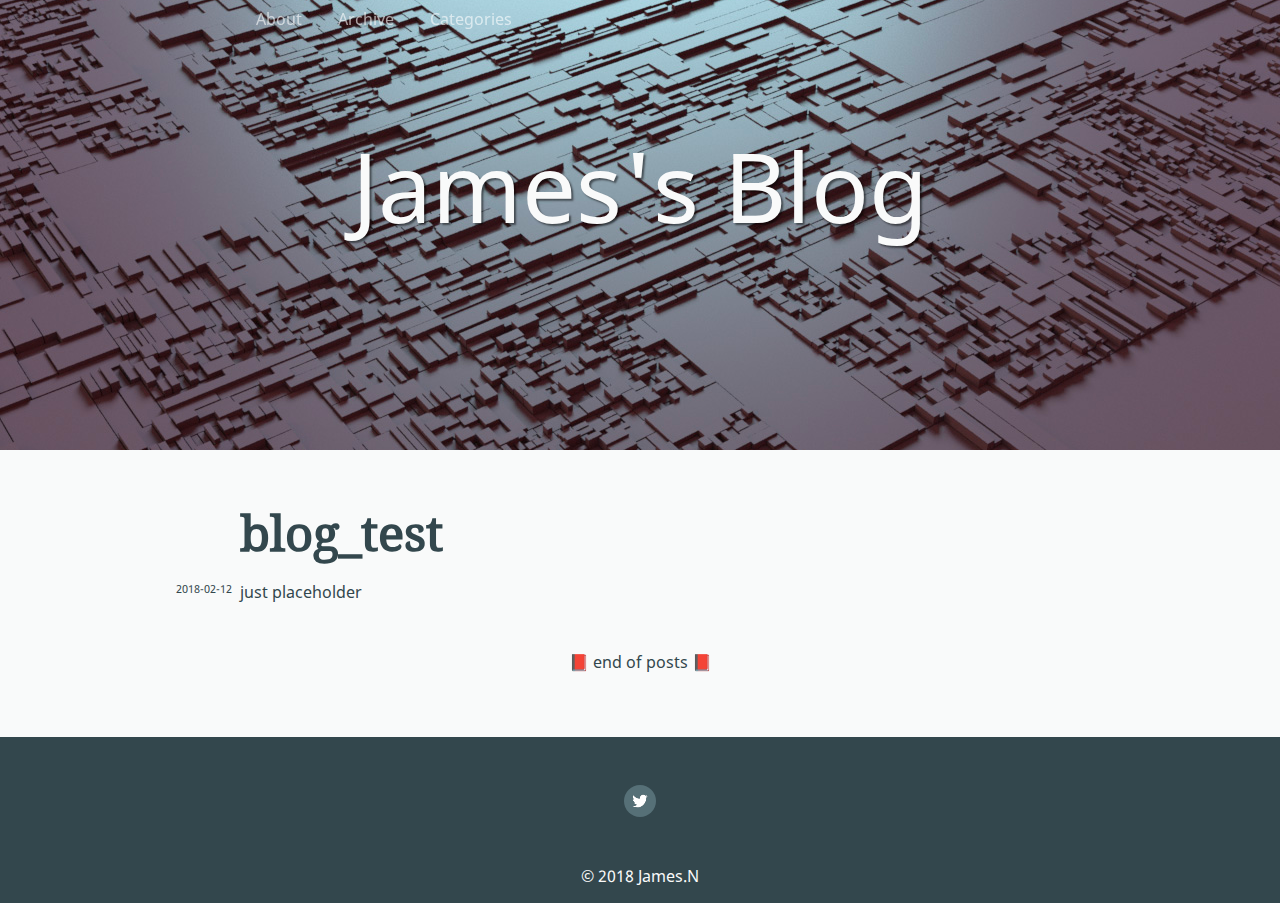
<file: index.html>
<!DOCTYPE html>
<html>

<head>
	<meta charset="utf-8">
	<meta name="viewport" content="width=device-width, initial-scale=1, maximum-scale=1">
	<meta name="theme-color" content="#33474d">
	<title>James&#39;s Blog</title>
	<link rel="stylesheet" href="/css/style.css" />
	
      <link rel="alternate" href="/atom.xml" title="James&#39;s Blog" type="application/atom+xml">
    
</head>

<body>

	<header class="header">
		<nav class="header__nav">
			
				<a href="/about" class="header__link">About</a>
			
				<a href="/archives" class="header__link">Archive</a>
			
				<a href="/categories" class="header__link">Categories</a>
			
		</nav>
		<h1 class="header__title"><a href="/">James&#39;s Blog</a></h1>
		<h2 class="header__subtitle"></h2>
	</header>

	<main>
		



	<article>
	
		<h1><a href="/2018/02/12/blog-test/">blog_test</a></h1>
	
	<div class="article__infos">
		<span class="article__date">2018-02-12</span><br />
		
		
	</div>

	

	
		<p>just placeholder</p>

	

	

</article>






	<span class="different-posts">📕 end of posts 📕</span>


	</main>

	<footer class="footer">
	<div class="footer-content">
		
	      <div class="footer__element web-links">
    <a href="https://twitter.com/JamesN1993" target="_blank" class="sqs-svg-icon--wrapper twitter" id="yui_3_17_2_1_1518432440679_954">
        <div>
            <svg class="sqs-svg-icon--social" viewBox="0 0 64 64">
            <use class="sqs-use--icon" xmlns:xlink="http://www.w3.org/1999/xlink" xlink:href="#twitter-icon">
                <svg id="twitter-icon" viewBox="0 0 64 64" width="100%" height="100%"><path d="M48,22.1c-1.2,0.5-2.4,0.9-3.8,1c1.4-0.8,2.4-2.1,2.9-3.6c-1.3,0.8-2.7,1.3-4.2,1.6 C41.7,19.8,40,19,38.2,19c-3.6,0-6.6,2.9-6.6,6.6c0,0.5,0.1,1,0.2,1.5c-5.5-0.3-10.3-2.9-13.5-6.9c-0.6,1-0.9,2.1-0.9,3.3 c0,2.3,1.2,4.3,2.9,5.5c-1.1,0-2.1-0.3-3-0.8c0,0,0,0.1,0,0.1c0,3.2,2.3,5.8,5.3,6.4c-0.6,0.1-1.1,0.2-1.7,0.2c-0.4,0-0.8,0-1.2-0.1 c0.8,2.6,3.3,4.5,6.1,4.6c-2.2,1.8-5.1,2.8-8.2,2.8c-0.5,0-1.1,0-1.6-0.1c2.9,1.9,6.4,2.9,10.1,2.9c12.1,0,18.7-10,18.7-18.7 c0-0.3,0-0.6,0-0.8C46,24.5,47.1,23.4,48,22.1z"></path></svg>
            </use>
            <use class="sqs-use--mask" xmlns:xlink="http://www.w3.org/1999/xlink" xlink:href="#twitter-mask">
                <svg id="twitter-mask" viewBox="0 0 64 64" width="100%" height="100%"><path d="M0,0v64h64V0H0z M44.7,25.5c0,0.3,0,0.6,0,0.8C44.7,35,38.1,45,26.1,45c-3.7,0-7.2-1.1-10.1-2.9 c0.5,0.1,1,0.1,1.6,0.1c3.1,0,5.9-1,8.2-2.8c-2.9-0.1-5.3-2-6.1-4.6c0.4,0.1,0.8,0.1,1.2,0.1c0.6,0,1.2-0.1,1.7-0.2 c-3-0.6-5.3-3.3-5.3-6.4c0,0,0-0.1,0-0.1c0.9,0.5,1.9,0.8,3,0.8c-1.8-1.2-2.9-3.2-2.9-5.5c0-1.2,0.3-2.3,0.9-3.3 c3.2,4,8.1,6.6,13.5,6.9c-0.1-0.5-0.2-1-0.2-1.5c0-3.6,2.9-6.6,6.6-6.6c1.9,0,3.6,0.8,4.8,2.1c1.5-0.3,2.9-0.8,4.2-1.6 c-0.5,1.5-1.5,2.8-2.9,3.6c1.3-0.2,2.6-0.5,3.8-1C47.1,23.4,46,24.5,44.7,25.5z"></path></svg>
            </use>
            </svg>
        </div>
    </a>
</div>

	    

		<div class="footer-credit">
			<span>© 2018  James.N</span>
		</div>

	</div>


</footer>



</body>

</html>
</file>
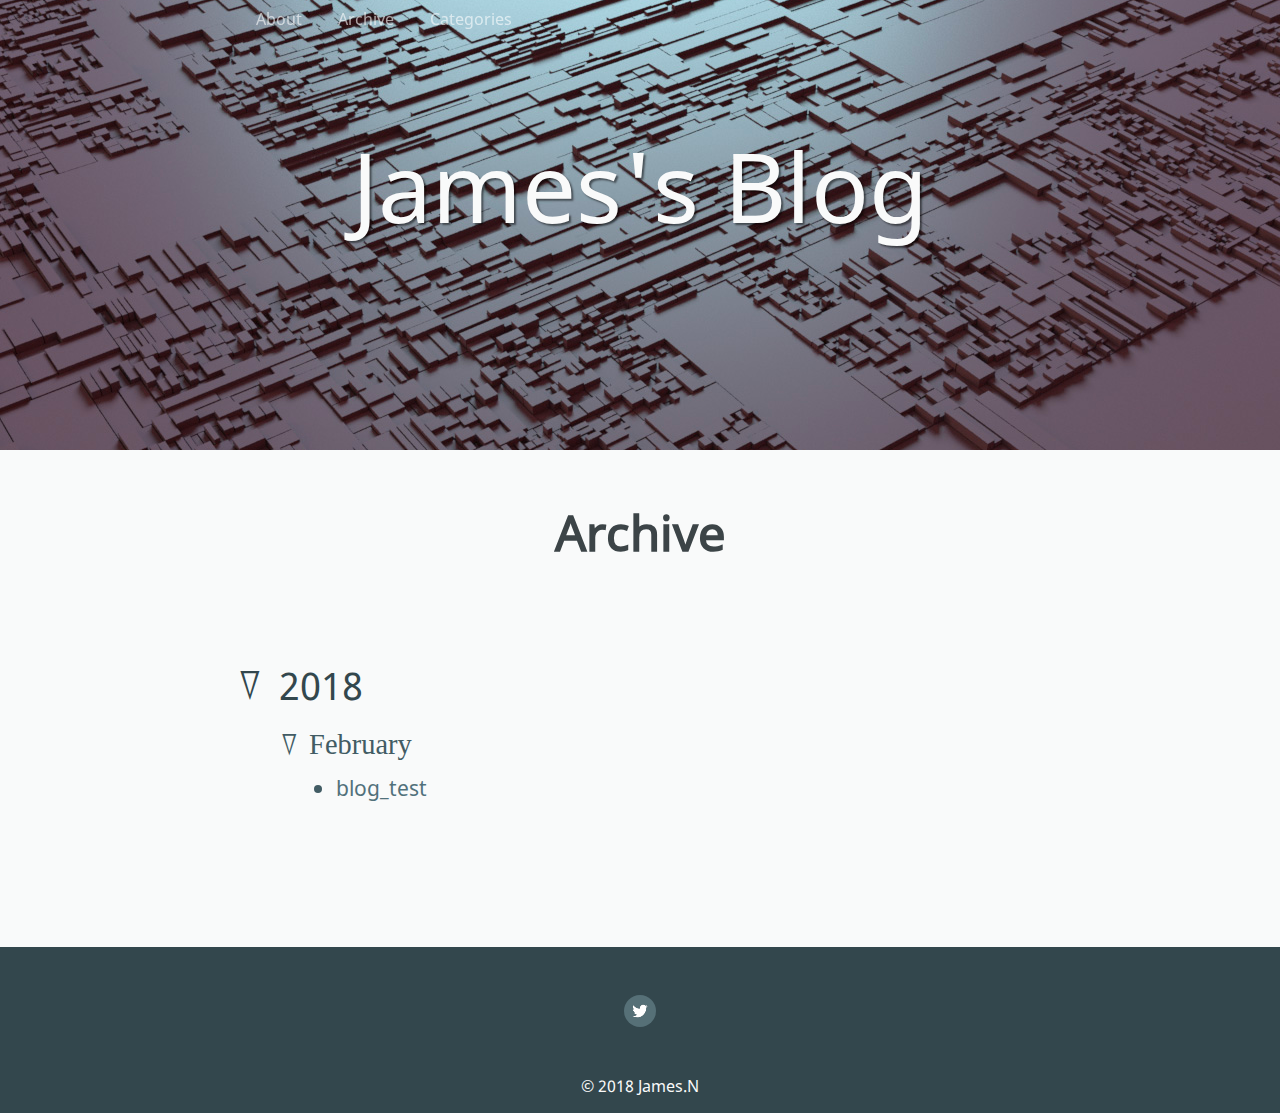
<file: archives/index.html>
<!DOCTYPE html>
<html>

<head>
	<meta charset="utf-8">
	<meta name="viewport" content="width=device-width, initial-scale=1, maximum-scale=1">
	<meta name="theme-color" content="#33474d">
	<title>James&#39;s Blog</title>
	<link rel="stylesheet" href="/css/style.css" />
	
      <link rel="alternate" href="/atom.xml" title="James&#39;s Blog" type="application/atom+xml">
    
</head>

<body>

	<header class="header">
		<nav class="header__nav">
			
				<a href="/about" class="header__link">About</a>
			
				<a href="/archives" class="header__link">Archive</a>
			
				<a href="/categories" class="header__link">Categories</a>
			
		</nav>
		<h1 class="header__title"><a href="/">James&#39;s Blog</a></h1>
		<h2 class="header__subtitle"></h2>
	</header>

	<main>
		<h1>Archive</h1>





<ul class="archive">
	
	
		<li class="archive__year archive__expendable ">
			<span>2018</span>
			<ul>
				
					<li class="archive__month archive__expendable">
						<span>February</span>
						<ul>
							
								<li class="archive__entry"><a href="/2018/02/12/blog-test/">blog_test</a></li>
							
						</ul>
					</li>

				
			</ul>
		</li>
		
	
</ul>

<script>
	const expandables = document.querySelectorAll('.archive__expendable')
	for(let i = 0; i < expandables.length; i++) {
		expandables[i].addEventListener('click', (e) => {
			e.stopPropagation()
			expandables[i].classList.toggle('archive__expendable_collapsed')
		})
	}
</script>

	</main>

	<footer class="footer">
	<div class="footer-content">
		
	      <div class="footer__element web-links">
    <a href="https://twitter.com/JamesN1993" target="_blank" class="sqs-svg-icon--wrapper twitter" id="yui_3_17_2_1_1518432440679_954">
        <div>
            <svg class="sqs-svg-icon--social" viewBox="0 0 64 64">
            <use class="sqs-use--icon" xmlns:xlink="http://www.w3.org/1999/xlink" xlink:href="#twitter-icon">
                <svg id="twitter-icon" viewBox="0 0 64 64" width="100%" height="100%"><path d="M48,22.1c-1.2,0.5-2.4,0.9-3.8,1c1.4-0.8,2.4-2.1,2.9-3.6c-1.3,0.8-2.7,1.3-4.2,1.6 C41.7,19.8,40,19,38.2,19c-3.6,0-6.6,2.9-6.6,6.6c0,0.5,0.1,1,0.2,1.5c-5.5-0.3-10.3-2.9-13.5-6.9c-0.6,1-0.9,2.1-0.9,3.3 c0,2.3,1.2,4.3,2.9,5.5c-1.1,0-2.1-0.3-3-0.8c0,0,0,0.1,0,0.1c0,3.2,2.3,5.8,5.3,6.4c-0.6,0.1-1.1,0.2-1.7,0.2c-0.4,0-0.8,0-1.2-0.1 c0.8,2.6,3.3,4.5,6.1,4.6c-2.2,1.8-5.1,2.8-8.2,2.8c-0.5,0-1.1,0-1.6-0.1c2.9,1.9,6.4,2.9,10.1,2.9c12.1,0,18.7-10,18.7-18.7 c0-0.3,0-0.6,0-0.8C46,24.5,47.1,23.4,48,22.1z"></path></svg>
            </use>
            <use class="sqs-use--mask" xmlns:xlink="http://www.w3.org/1999/xlink" xlink:href="#twitter-mask">
                <svg id="twitter-mask" viewBox="0 0 64 64" width="100%" height="100%"><path d="M0,0v64h64V0H0z M44.7,25.5c0,0.3,0,0.6,0,0.8C44.7,35,38.1,45,26.1,45c-3.7,0-7.2-1.1-10.1-2.9 c0.5,0.1,1,0.1,1.6,0.1c3.1,0,5.9-1,8.2-2.8c-2.9-0.1-5.3-2-6.1-4.6c0.4,0.1,0.8,0.1,1.2,0.1c0.6,0,1.2-0.1,1.7-0.2 c-3-0.6-5.3-3.3-5.3-6.4c0,0,0-0.1,0-0.1c0.9,0.5,1.9,0.8,3,0.8c-1.8-1.2-2.9-3.2-2.9-5.5c0-1.2,0.3-2.3,0.9-3.3 c3.2,4,8.1,6.6,13.5,6.9c-0.1-0.5-0.2-1-0.2-1.5c0-3.6,2.9-6.6,6.6-6.6c1.9,0,3.6,0.8,4.8,2.1c1.5-0.3,2.9-0.8,4.2-1.6 c-0.5,1.5-1.5,2.8-2.9,3.6c1.3-0.2,2.6-0.5,3.8-1C47.1,23.4,46,24.5,44.7,25.5z"></path></svg>
            </use>
            </svg>
        </div>
    </a>
</div>

	    

		<div class="footer-credit">
			<span>© 2018  James.N</span>
		</div>

	</div>


</footer>



</body>

</html>
</file>
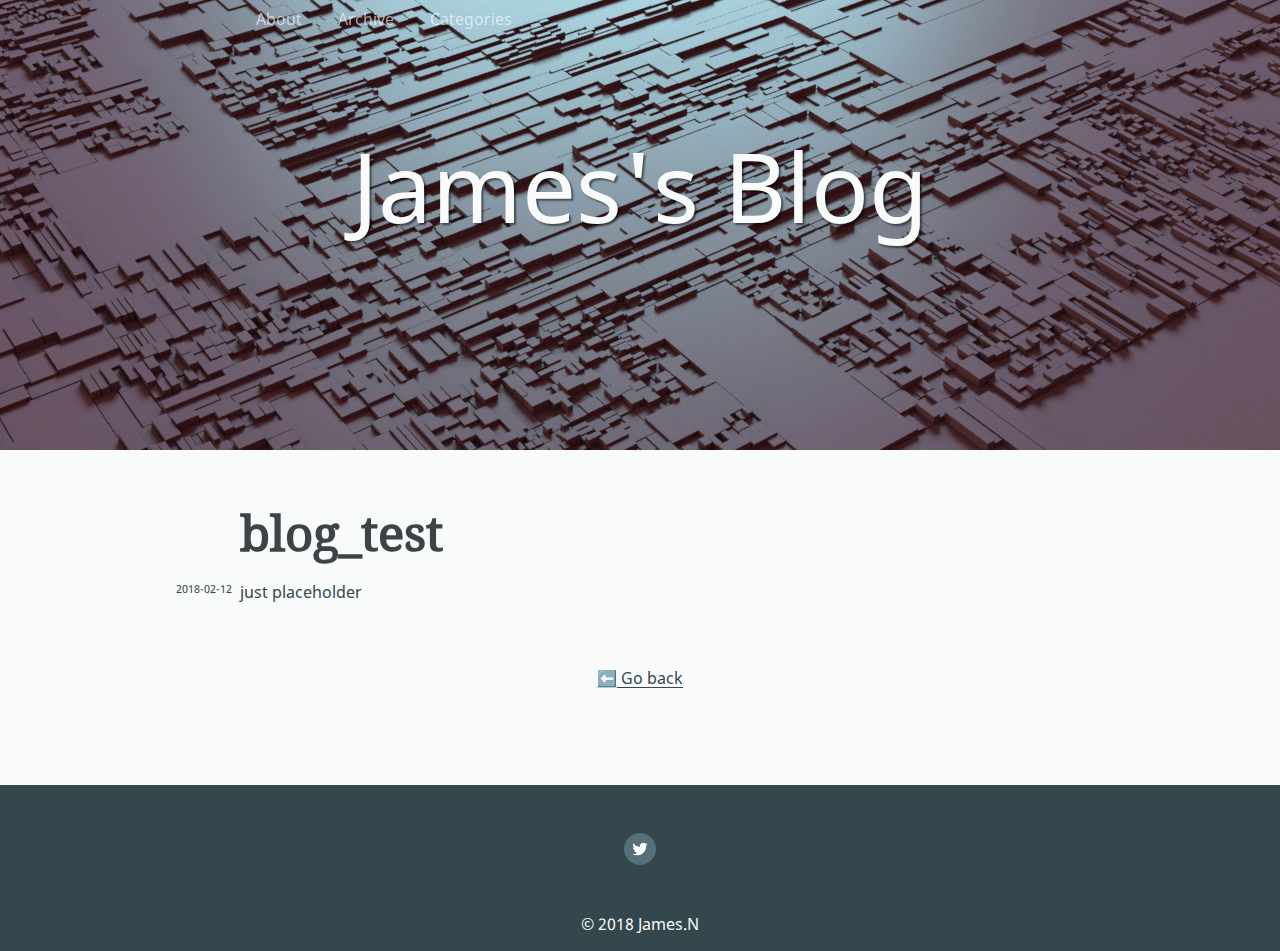
<file: 2018/02/12/blog-test/index.html>
<!DOCTYPE html>
<html>

<head>
	<meta charset="utf-8">
	<meta name="viewport" content="width=device-width, initial-scale=1, maximum-scale=1">
	<meta name="theme-color" content="#33474d">
	<title>blog_test | James&#39;s Blog</title>
	<link rel="stylesheet" href="/css/style.css" />
	
      <link rel="alternate" href="/atom.xml" title="James&#39;s Blog" type="application/atom+xml">
    
</head>

<body>

	<header class="header">
		<nav class="header__nav">
			
				<a href="/about" class="header__link">About</a>
			
				<a href="/archives" class="header__link">Archive</a>
			
				<a href="/categories" class="header__link">Categories</a>
			
		</nav>
		<h1 class="header__title"><a href="/">James&#39;s Blog</a></h1>
		<h2 class="header__subtitle"></h2>
	</header>

	<main>
		<article>
	
		<h1>blog_test</h1>
	
	<div class="article__infos">
		<span class="article__date">2018-02-12</span><br />
		
		
	</div>

	

	
		<p>just placeholder</p>

	

	
		<span class="different-posts"><a href="/2018/02/12/blog-test/" onclick="window.history.go(-1); return false;">⬅️ Go back </a></span>

	

</article>

	</main>

	<footer class="footer">
	<div class="footer-content">
		
	      <div class="footer__element web-links">
    <a href="https://twitter.com/JamesN1993" target="_blank" class="sqs-svg-icon--wrapper twitter" id="yui_3_17_2_1_1518432440679_954">
        <div>
            <svg class="sqs-svg-icon--social" viewBox="0 0 64 64">
            <use class="sqs-use--icon" xmlns:xlink="http://www.w3.org/1999/xlink" xlink:href="#twitter-icon">
                <svg id="twitter-icon" viewBox="0 0 64 64" width="100%" height="100%"><path d="M48,22.1c-1.2,0.5-2.4,0.9-3.8,1c1.4-0.8,2.4-2.1,2.9-3.6c-1.3,0.8-2.7,1.3-4.2,1.6 C41.7,19.8,40,19,38.2,19c-3.6,0-6.6,2.9-6.6,6.6c0,0.5,0.1,1,0.2,1.5c-5.5-0.3-10.3-2.9-13.5-6.9c-0.6,1-0.9,2.1-0.9,3.3 c0,2.3,1.2,4.3,2.9,5.5c-1.1,0-2.1-0.3-3-0.8c0,0,0,0.1,0,0.1c0,3.2,2.3,5.8,5.3,6.4c-0.6,0.1-1.1,0.2-1.7,0.2c-0.4,0-0.8,0-1.2-0.1 c0.8,2.6,3.3,4.5,6.1,4.6c-2.2,1.8-5.1,2.8-8.2,2.8c-0.5,0-1.1,0-1.6-0.1c2.9,1.9,6.4,2.9,10.1,2.9c12.1,0,18.7-10,18.7-18.7 c0-0.3,0-0.6,0-0.8C46,24.5,47.1,23.4,48,22.1z"></path></svg>
            </use>
            <use class="sqs-use--mask" xmlns:xlink="http://www.w3.org/1999/xlink" xlink:href="#twitter-mask">
                <svg id="twitter-mask" viewBox="0 0 64 64" width="100%" height="100%"><path d="M0,0v64h64V0H0z M44.7,25.5c0,0.3,0,0.6,0,0.8C44.7,35,38.1,45,26.1,45c-3.7,0-7.2-1.1-10.1-2.9 c0.5,0.1,1,0.1,1.6,0.1c3.1,0,5.9-1,8.2-2.8c-2.9-0.1-5.3-2-6.1-4.6c0.4,0.1,0.8,0.1,1.2,0.1c0.6,0,1.2-0.1,1.7-0.2 c-3-0.6-5.3-3.3-5.3-6.4c0,0,0-0.1,0-0.1c0.9,0.5,1.9,0.8,3,0.8c-1.8-1.2-2.9-3.2-2.9-5.5c0-1.2,0.3-2.3,0.9-3.3 c3.2,4,8.1,6.6,13.5,6.9c-0.1-0.5-0.2-1-0.2-1.5c0-3.6,2.9-6.6,6.6-6.6c1.9,0,3.6,0.8,4.8,2.1c1.5-0.3,2.9-0.8,4.2-1.6 c-0.5,1.5-1.5,2.8-2.9,3.6c1.3-0.2,2.6-0.5,3.8-1C47.1,23.4,46,24.5,44.7,25.5z"></path></svg>
            </use>
            </svg>
        </div>
    </a>
</div>

	    

		<div class="footer-credit">
			<span>© 2018  James.N</span>
		</div>

	</div>


</footer>



</body>

</html>
</file>
<file: css/style.css>
@font-face {
  font-family: "Noto Sans";
  src: url("fonts/Noto_Sans/NotoSans-Regular.ttf");
  font-weight: normal;
}
@font-face {
  font-family: "Noto Sans";
  src: url("fonts/Noto_Sans/NotoSans-Italic.ttf");
  font-style: italic;
}
@font-face {
  font-family: "Noto Serif";
  src: url("fonts/Noto_Serif/NotoSerif-Regular.ttf");
  font-style: normal;
}
@font-face {
  font-familiy: "Inconsolata";
  src: url("fonts/Inconsolata/Inconsolata-Regular.ttf");
}
html {
  font-size: 1em;
}
h1 {
  font-size: 3.0517578125em;
}
h2 {
  font-size: 2.44140625em;
}
h3 {
  font-size: 1.953125em;
}
h4 {
  font-size: 1.5625em;
}
h5 {
  font-size: 1.25em;
}
p {
  font-size: 1em;
}
@font-face {
  font-family: "Noto Sans";
  src: url("fonts/Noto_Sans/NotoSans-Regular.ttf");
  font-weight: normal;
}
@font-face {
  font-family: "Noto Sans";
  src: url("fonts/Noto_Sans/NotoSans-Italic.ttf");
  font-style: italic;
}
@font-face {
  font-family: "Noto Serif";
  src: url("fonts/Noto_Serif/NotoSerif-Regular.ttf");
  font-style: normal;
}
@font-face {
  font-familiy: "Inconsolata";
  src: url("fonts/Inconsolata/Inconsolata-Regular.ttf");
}
::-webkit-scrollbar {
  width: 0.5rem;
}
height: 0.5rem,
::-webkit-scrollbar-track {
  background-color: #f9fafa;
}
::-webkit-scrollbar-thumb {
  background-color: #33474d;
}
@font-face {
  font-family: "Noto Sans";
  src: url("fonts/Noto_Sans/NotoSans-Regular.ttf");
  font-weight: normal;
}
@font-face {
  font-family: "Noto Sans";
  src: url("fonts/Noto_Sans/NotoSans-Italic.ttf");
  font-style: italic;
}
@font-face {
  font-family: "Noto Serif";
  src: url("fonts/Noto_Serif/NotoSerif-Regular.ttf");
  font-style: normal;
}
@font-face {
  font-familiy: "Inconsolata";
  src: url("fonts/Inconsolata/Inconsolata-Regular.ttf");
}
article {
  width: 50rem;
  max-width: 100%;
  text-align: justify;
  margin: 0 2rem;
  margin-bottom: 2rem;
  position: relative;
}
@media only screen and (max-width: 40em) {
  article {
    width: 90%;
  }
  article h1 {
    overflow: hidden;
  }
  article p a {
    word-break: normal;
  }
  p a,
  blockquote a,
  figure a {
    word-break: break-all;
  }
}
article h1 {
  font-family: "Noto Serif", serif;
}
h1,
h2,
strong {
  color: #3c4447;
}
h1 a,
h2 a,
h3 a,
h4 a,
h5 a {
  font-style: normal;
}
h1,
h2,
h3,
h4,
h5 {
  margin-top: 1em;
  margin-bottom: 1rem;
  text-align: left;
}
article a {
  text-shadow: 0.03em 0 #f9fafa, -0.03em 0 #f9fafa, 0 0.03em #f9fafa, 0 -0.03em #f9fafa, 0.06em 0 #f9fafa, -0.06em 0 #f9fafa, 0.09em 0 #f9fafa, -0.09em 0 #f9fafa, 0.12em 0 #f9fafa, -0.12em 0 #f9fafa, 0.15em 0 #f9fafa, -0.15em 0 #f9fafa;
  background-image: linear-gradient(#33474d, #33474d);
  background-size: 1px 1px;
  background-repeat: repeat-x;
  background-position: 0% 95%;
  color: #33474d;
  text-decoration: none;
}
article a::selection {
  text-shadow: 0.03em 0 #33474d, -0.03em 0 #33474d, 0 0.03em #33474d, 0 -0.03em #33474d, 0.06em 0 #33474d, -0.06em 0 #33474d, 0.09em 0 #33474d, -0.09em 0 #33474d, 0.12em 0 #33474d, -0.12em 0 #33474d, 0.15em 0 #33474d, -0.15em 0 #33474d;
  background: #33474d;
}
article a::-moz-selection {
  text-shadow: 0.03em 0 #33474d, -0.03em 0 #33474d, 0 0.03em #33474d, 0 -0.03em #33474d, 0.06em 0 #33474d, -0.06em 0 #33474d, 0.09em 0 #33474d, -0.09em 0 #33474d, 0.12em 0 #33474d, -0.12em 0 #33474d, 0.15em 0 #33474d, -0.15em 0 #33474d;
  background: #33474d;
}
article a *,
article a *:after,
article a:after,
article a *:before,
article a:before {
  text-shadow: none;
}
article a:visited {
  color: #33474d;
}
article:hover .article__read-more-link {
  text-shadow: 0.03em 0 #f9fafa, -0.03em 0 #f9fafa, 0 0.03em #f9fafa, 0 -0.03em #f9fafa, 0.06em 0 #f9fafa, -0.06em 0 #f9fafa, 0.09em 0 #f9fafa, -0.09em 0 #f9fafa, 0.12em 0 #f9fafa, -0.12em 0 #f9fafa, 0.15em 0 #f9fafa, -0.15em 0 #f9fafa;
  background-image: linear-gradient(#0ba6d7, #0ba6d7);
  background-size: 1px 1px;
  background-repeat: repeat-x;
  background-position: 0% 95%;
  color: #0ba6d7;
  text-decoration: none;
}
article:hover .article__read-more-link::selection {
  text-shadow: 0.03em 0 #0ba6d7, -0.03em 0 #0ba6d7, 0 0.03em #0ba6d7, 0 -0.03em #0ba6d7, 0.06em 0 #0ba6d7, -0.06em 0 #0ba6d7, 0.09em 0 #0ba6d7, -0.09em 0 #0ba6d7, 0.12em 0 #0ba6d7, -0.12em 0 #0ba6d7, 0.15em 0 #0ba6d7, -0.15em 0 #0ba6d7;
  background: #0ba6d7;
}
article:hover .article__read-more-link::-moz-selection {
  text-shadow: 0.03em 0 #0ba6d7, -0.03em 0 #0ba6d7, 0 0.03em #0ba6d7, 0 -0.03em #0ba6d7, 0.06em 0 #0ba6d7, -0.06em 0 #0ba6d7, 0.09em 0 #0ba6d7, -0.09em 0 #0ba6d7, 0.12em 0 #0ba6d7, -0.12em 0 #0ba6d7, 0.15em 0 #0ba6d7, -0.15em 0 #0ba6d7;
  background: #0ba6d7;
}
article:hover .article__read-more-link *,
article:hover .article__read-more-link *:after,
article:hover .article__read-more-link:after,
article:hover .article__read-more-link *:before,
article:hover .article__read-more-link:before {
  text-shadow: none;
}
article:hover .article__read-more-link:visited {
  color: #0ba6d7;
}
@media only screen and (max-width: 64em) {
  article .article__read-more-link {
    text-shadow: 0.03em 0 #f9fafa, -0.03em 0 #f9fafa, 0 0.03em #f9fafa, 0 -0.03em #f9fafa, 0.06em 0 #f9fafa, -0.06em 0 #f9fafa, 0.09em 0 #f9fafa, -0.09em 0 #f9fafa, 0.12em 0 #f9fafa, -0.12em 0 #f9fafa, 0.15em 0 #f9fafa, -0.15em 0 #f9fafa;
    background-image: linear-gradient(#0ba6d7, #0ba6d7);
    background-size: 1px 1px;
    background-repeat: repeat-x;
    background-position: 0% 95%;
    color: #0ba6d7;
    text-decoration: none;
  }
  article .article__read-more-link::selection {
    text-shadow: 0.03em 0 #0ba6d7, -0.03em 0 #0ba6d7, 0 0.03em #0ba6d7, 0 -0.03em #0ba6d7, 0.06em 0 #0ba6d7, -0.06em 0 #0ba6d7, 0.09em 0 #0ba6d7, -0.09em 0 #0ba6d7, 0.12em 0 #0ba6d7, -0.12em 0 #0ba6d7, 0.15em 0 #0ba6d7, -0.15em 0 #0ba6d7;
    background: #0ba6d7;
  }
  article .article__read-more-link::-moz-selection {
    text-shadow: 0.03em 0 #0ba6d7, -0.03em 0 #0ba6d7, 0 0.03em #0ba6d7, 0 -0.03em #0ba6d7, 0.06em 0 #0ba6d7, -0.06em 0 #0ba6d7, 0.09em 0 #0ba6d7, -0.09em 0 #0ba6d7, 0.12em 0 #0ba6d7, -0.12em 0 #0ba6d7, 0.15em 0 #0ba6d7, -0.15em 0 #0ba6d7;
    background: #0ba6d7;
  }
  article .article__read-more-link *,
  article .article__read-more-link *:after,
  article .article__read-more-link:after,
  article .article__read-more-link *:before,
  article .article__read-more-link:before {
    text-shadow: none;
  }
  article .article__read-more-link:visited {
    color: #0ba6d7;
  }
}
article h1 a:hover {
  text-shadow: 0.03em 0 #f9fafa, -0.03em 0 #f9fafa, 0 0.03em #f9fafa, 0 -0.03em #f9fafa, 0.06em 0 #f9fafa, -0.06em 0 #f9fafa, 0.09em 0 #f9fafa, -0.09em 0 #f9fafa, 0.12em 0 #f9fafa, -0.12em 0 #f9fafa, 0.15em 0 #f9fafa, -0.15em 0 #f9fafa;
  background-image: linear-gradient(#3c4447, #3c4447);
  background-size: 1px 1px;
  background-repeat: repeat-x;
  background-position: 0% 95%;
  color: #3c4447;
  text-decoration: none;
}
article h1 a:hover::selection {
  text-shadow: 0.03em 0 #3c4447, -0.03em 0 #3c4447, 0 0.03em #3c4447, 0 -0.03em #3c4447, 0.06em 0 #3c4447, -0.06em 0 #3c4447, 0.09em 0 #3c4447, -0.09em 0 #3c4447, 0.12em 0 #3c4447, -0.12em 0 #3c4447, 0.15em 0 #3c4447, -0.15em 0 #3c4447;
  background: #3c4447;
}
article h1 a:hover::-moz-selection {
  text-shadow: 0.03em 0 #3c4447, -0.03em 0 #3c4447, 0 0.03em #3c4447, 0 -0.03em #3c4447, 0.06em 0 #3c4447, -0.06em 0 #3c4447, 0.09em 0 #3c4447, -0.09em 0 #3c4447, 0.12em 0 #3c4447, -0.12em 0 #3c4447, 0.15em 0 #3c4447, -0.15em 0 #3c4447;
  background: #3c4447;
}
article h1 a:hover *,
article h1 a:hover *:after,
article h1 a:hover:after,
article h1 a:hover *:before,
article h1 a:hover:before {
  text-shadow: none;
}
article h1 a:hover:visited {
  color: #3c4447;
}
article h1 a {
  background: inherit;
}
ul,
ol {
  margin: 0.5rem 0;
}
li {
  padding: 0.2rem 0;
}
.figure {
  margin: 2rem 0;
}
.figure__caption {
  text-align: center;
  font-size: 0.8em;
  margin-top: 0.2em;
}
img {
  max-width: 100%;
  margin: 0 auto;
  display: block;
  border-radius: 0.2rem;
}
.highlight {
  margin: 0;
  margin-bottom: 1rem;
}
blockquote {
  color: #3c4447;
  border-left: 0.7rem solid #2a4a54;
  margin: 2rem 1rem;
  padding: 0.5rem 1rem;
  quotes: "\201C" "\201D" "\2018" "\2019";
}
blockquote:before {
  color: #2a4a54;
  content: "\201C" /*Unicode for Left Double Quote*/;
  font-size: 4em;
  line-height: 0.1em;
  margin-right: 0.25em;
  vertical-align: -0.4em;
}
blockquote p {
  display: inline;
  font-family: "Noto Serif", serif;
}
blockquote cite:before {
  content: "\2014 \2009";
}
article:hover blockquote a {
  color: currentColor;
}
article blockquote a:hover {
  text-shadow: 0.03em 0 #f9fafa, -0.03em 0 #f9fafa, 0 0.03em #f9fafa, 0 -0.03em #f9fafa, 0.06em 0 #f9fafa, -0.06em 0 #f9fafa, 0.09em 0 #f9fafa, -0.09em 0 #f9fafa, 0.12em 0 #f9fafa, -0.12em 0 #f9fafa, 0.15em 0 #f9fafa, -0.15em 0 #f9fafa;
  background-image: linear-gradient(#0ba6d7, #0ba6d7);
  background-size: 1px 1px;
  background-repeat: repeat-x;
  background-position: 0% 95%;
  color: #0ba6d7;
  text-decoration: none;
}
article blockquote a:hover::selection {
  text-shadow: 0.03em 0 #0ba6d7, -0.03em 0 #0ba6d7, 0 0.03em #0ba6d7, 0 -0.03em #0ba6d7, 0.06em 0 #0ba6d7, -0.06em 0 #0ba6d7, 0.09em 0 #0ba6d7, -0.09em 0 #0ba6d7, 0.12em 0 #0ba6d7, -0.12em 0 #0ba6d7, 0.15em 0 #0ba6d7, -0.15em 0 #0ba6d7;
  background: #0ba6d7;
}
article blockquote a:hover::-moz-selection {
  text-shadow: 0.03em 0 #0ba6d7, -0.03em 0 #0ba6d7, 0 0.03em #0ba6d7, 0 -0.03em #0ba6d7, 0.06em 0 #0ba6d7, -0.06em 0 #0ba6d7, 0.09em 0 #0ba6d7, -0.09em 0 #0ba6d7, 0.12em 0 #0ba6d7, -0.12em 0 #0ba6d7, 0.15em 0 #0ba6d7, -0.15em 0 #0ba6d7;
  background: #0ba6d7;
}
article blockquote a:hover *,
article blockquote a:hover *:after,
article blockquote a:hover:after,
article blockquote a:hover *:before,
article blockquote a:hover:before {
  text-shadow: none;
}
article blockquote a:hover:visited {
  color: #0ba6d7;
}
table {
  width: 100%;
  border-spacing: 0;
}
table th {
  border-bottom: 1px solid #3c4447;
  padding: 0.8rem;
}
table td {
  padding: 0.8rem;
  border-bottom: 1px solid #d6dbdc;
}
table tbody tr:hover {
  background-color: #e4f7fe;
}
.article__tag-link:before {
  content: '#';
}
.article__infos {
  font-size: 0.7rem;
  position: absolute;
  left: -8.5rem;
  width: 8rem;
  text-align: right;
}
.article__infos a {
  text-shadow: none;
  background: inherit;
}
@media only screen and (max-width: 64em) {
  .article__infos {
    position: relative;
    left: 0;
    text-align: left;
    width: auto;
  }
  .article__infos br {
    display: none;
  }
  .article__infos span {
    margin-right: 1em;
  }
}
.post__info span {
  margin-right: 1em;
}
iframe {
  width: 100%;
  height: 28.125rem;
}
.pullquote {
  width: 45%;
  margin: 0;
}
.pullquote.left {
  margin-left: 0.5em;
  margin-right: 1em;
  float: left;
}
.pullquote.right {
  margin-left: 1em;
  margin-right: 0.5em;
  float: right;
}
article .different-posts {
  margin-top: 4rem;
}
@font-face {
  font-family: "Noto Sans";
  src: url("fonts/Noto_Sans/NotoSans-Regular.ttf");
  font-weight: normal;
}
@font-face {
  font-family: "Noto Sans";
  src: url("fonts/Noto_Sans/NotoSans-Italic.ttf");
  font-style: italic;
}
@font-face {
  font-family: "Noto Serif";
  src: url("fonts/Noto_Serif/NotoSerif-Regular.ttf");
  font-style: normal;
}
@font-face {
  font-familiy: "Inconsolata";
  src: url("fonts/Inconsolata/Inconsolata-Regular.ttf");
}
.header {
  background-image: url("../img/header.jpg");
  background-position: center;
  background-repeat: no-repeat;
  background-size: cover;
  width: 100%;
  height: 50vh;
  display: block;
  box-sizing: border-box;
  -webkit-filter: saturate(120%);
  -moz-filter: saturate(120%);
  filter: saturate(120%);
  position: relative;
}
@media only screen and (orientation: landscape) and (max-width: 64em) {
  .header {
    height: 100vh;
  }
}
.header__title {
  font-size: 6rem;
  text-align: center;
  color: #f9fafa;
  text-shadow: 2px 2px 2px rgba(0,0,0,0.5);
  margin: 0;
  padding: 0;
  font-weight: 300;
  margin-top: 10vh;
}
@media only screen and (max-width: 40em) {
  .header__title {
    font-size: 4rem;
  }
  .header__subtitle {
    font-size: 1.5rem;
  }
}
.header__title a {
  color: #f9fafa;
}
.header__title a:hover {
  text-shadow: 0.03em 0 rgba(0,0,0,0), -0.03em 0 rgba(0,0,0,0), 0 0.03em rgba(0,0,0,0), 0 -0.03em rgba(0,0,0,0), 0.06em 0 rgba(0,0,0,0), -0.06em 0 rgba(0,0,0,0), 0.09em 0 rgba(0,0,0,0), -0.09em 0 rgba(0,0,0,0), 0.12em 0 rgba(0,0,0,0), -0.12em 0 rgba(0,0,0,0), 0.15em 0 rgba(0,0,0,0), -0.15em 0 rgba(0,0,0,0);
  background-image: linear-gradient(#f9fafa, #f9fafa);
  background-size: 1px 1px;
  background-repeat: repeat-x;
  background-position: 0% 95%;
  color: #f9fafa;
  text-decoration: none;
}
.header__title a:hover::selection {
  text-shadow: 0.03em 0 #f9fafa, -0.03em 0 #f9fafa, 0 0.03em #f9fafa, 0 -0.03em #f9fafa, 0.06em 0 #f9fafa, -0.06em 0 #f9fafa, 0.09em 0 #f9fafa, -0.09em 0 #f9fafa, 0.12em 0 #f9fafa, -0.12em 0 #f9fafa, 0.15em 0 #f9fafa, -0.15em 0 #f9fafa;
  background: #f9fafa;
}
.header__title a:hover::-moz-selection {
  text-shadow: 0.03em 0 #f9fafa, -0.03em 0 #f9fafa, 0 0.03em #f9fafa, 0 -0.03em #f9fafa, 0.06em 0 #f9fafa, -0.06em 0 #f9fafa, 0.09em 0 #f9fafa, -0.09em 0 #f9fafa, 0.12em 0 #f9fafa, -0.12em 0 #f9fafa, 0.15em 0 #f9fafa, -0.15em 0 #f9fafa;
  background: #f9fafa;
}
.header__title a:hover *,
.header__title a:hover *:after,
.header__title a:hover:after,
.header__title a:hover *:before,
.header__title a:hover:before {
  text-shadow: none;
}
.header__title a:hover:visited {
  color: #f9fafa;
}
.header__subtitle {
  margin: 0;
  padding: 0;
  font-size: 2rem;
  text-align: center;
  color: #f9fafa;
  text-shadow: 2px 2px 2px rgba(0,0,0,0.5);
  font-weight: 300;
}
.header__nav {
  width: 50rem;
  max-width: 100%;
  margin: 0 auto;
  margin-top: 0.5rem;
}
.header__link {
  margin: 0 1rem;
  opacity: 0.6;
  color: #fff;
}
.header__link:hover {
  text-shadow: 0.03em 0 rgba(0,0,0,0), -0.03em 0 rgba(0,0,0,0), 0 0.03em rgba(0,0,0,0), 0 -0.03em rgba(0,0,0,0), 0.06em 0 rgba(0,0,0,0), -0.06em 0 rgba(0,0,0,0), 0.09em 0 rgba(0,0,0,0), -0.09em 0 rgba(0,0,0,0), 0.12em 0 rgba(0,0,0,0), -0.12em 0 rgba(0,0,0,0), 0.15em 0 rgba(0,0,0,0), -0.15em 0 rgba(0,0,0,0);
  background-image: linear-gradient(#fff, #fff);
  background-size: 1px 1px;
  background-repeat: repeat-x;
  background-position: 0% 95%;
  color: #fff;
  text-decoration: none;
  opacity: 1;
}
.header__link:hover::selection {
  text-shadow: 0.03em 0 #fff, -0.03em 0 #fff, 0 0.03em #fff, 0 -0.03em #fff, 0.06em 0 #fff, -0.06em 0 #fff, 0.09em 0 #fff, -0.09em 0 #fff, 0.12em 0 #fff, -0.12em 0 #fff, 0.15em 0 #fff, -0.15em 0 #fff;
  background: #fff;
}
.header__link:hover::-moz-selection {
  text-shadow: 0.03em 0 #fff, -0.03em 0 #fff, 0 0.03em #fff, 0 -0.03em #fff, 0.06em 0 #fff, -0.06em 0 #fff, 0.09em 0 #fff, -0.09em 0 #fff, 0.12em 0 #fff, -0.12em 0 #fff, 0.15em 0 #fff, -0.15em 0 #fff;
  background: #fff;
}
.header__link:hover *,
.header__link:hover *:after,
.header__link:hover:after,
.header__link:hover *:before,
.header__link:hover:before {
  text-shadow: none;
}
.header__link:hover:visited {
  color: #fff;
}
@font-face {
  font-family: "Noto Sans";
  src: url("fonts/Noto_Sans/NotoSans-Regular.ttf");
  font-weight: normal;
}
@font-face {
  font-family: "Noto Sans";
  src: url("fonts/Noto_Sans/NotoSans-Italic.ttf");
  font-style: italic;
}
@font-face {
  font-family: "Noto Serif";
  src: url("fonts/Noto_Serif/NotoSerif-Regular.ttf");
  font-style: normal;
}
@font-face {
  font-familiy: "Inconsolata";
  src: url("fonts/Inconsolata/Inconsolata-Regular.ttf");
}
.footer {
  background-color: #33474d;
  color: #f9fafa;
  padding-top: 2rem;
  padding-bottom: 1rem;
  display: flex;
  flex-direction: row;
  justify-content: center;
}
.footer p {
  margin: 0;
  max-width: 100%;
}
.footer-content {
  display: flex;
  flex-direction: row;
  justify-content: flex-start;
  flex-wrap: wrap;
  width: contentWidth;
}
.footer__element {
  padding: 1rem;
  width: 12.5rem;
  box-sizing: border-box;
}
.footer__element h5 {
  margin-top: 0;
}
@media only screen and (max-width: 40em) {
  .footer__element {
    width: 100%;
    font-size: 1.2rem;
  }
}
@media only screen and (min-width: 40.063em) and (max-width: 64em) {
  .footer__element {
    width: 50%;
    font-size: 1.2rem;
  }
}
.footer-links {
  margin: 0;
  padding: 0;
}
.footer-links__link {
  list-style-type: none;
}
.footer a {
  text-shadow: 0.03em 0 #33474d, -0.03em 0 #33474d, 0 0.03em #33474d, 0 -0.03em #33474d, 0.06em 0 #33474d, -0.06em 0 #33474d, 0.09em 0 #33474d, -0.09em 0 #33474d, 0.12em 0 #33474d, -0.12em 0 #33474d, 0.15em 0 #33474d, -0.15em 0 #33474d;
  background-image: linear-gradient(#f9fafa, #f9fafa);
  background-size: 1px 1px;
  background-repeat: repeat-x;
  background-position: 0% 95%;
  color: #f9fafa;
  text-decoration: none;
}
.footer a::selection {
  text-shadow: 0.03em 0 #f9fafa, -0.03em 0 #f9fafa, 0 0.03em #f9fafa, 0 -0.03em #f9fafa, 0.06em 0 #f9fafa, -0.06em 0 #f9fafa, 0.09em 0 #f9fafa, -0.09em 0 #f9fafa, 0.12em 0 #f9fafa, -0.12em 0 #f9fafa, 0.15em 0 #f9fafa, -0.15em 0 #f9fafa;
  background: #f9fafa;
}
.footer a::-moz-selection {
  text-shadow: 0.03em 0 #f9fafa, -0.03em 0 #f9fafa, 0 0.03em #f9fafa, 0 -0.03em #f9fafa, 0.06em 0 #f9fafa, -0.06em 0 #f9fafa, 0.09em 0 #f9fafa, -0.09em 0 #f9fafa, 0.12em 0 #f9fafa, -0.12em 0 #f9fafa, 0.15em 0 #f9fafa, -0.15em 0 #f9fafa;
  background: #f9fafa;
}
.footer a *,
.footer a *:after,
.footer a:after,
.footer a *:before,
.footer a:before {
  text-shadow: none;
}
.footer a:visited {
  color: #f9fafa;
}
.footer a:hover {
  text-shadow: 0.03em 0 #33474d, -0.03em 0 #33474d, 0 0.03em #33474d, 0 -0.03em #33474d, 0.06em 0 #33474d, -0.06em 0 #33474d, 0.09em 0 #33474d, -0.09em 0 #33474d, 0.12em 0 #33474d, -0.12em 0 #33474d, 0.15em 0 #33474d, -0.15em 0 #33474d;
  background-image: linear-gradient(#0ba6d7, #0ba6d7);
  background-size: 1px 1px;
  background-repeat: repeat-x;
  background-position: 0% 95%;
  color: #0ba6d7;
  text-decoration: none;
}
.footer a:hover::selection {
  text-shadow: 0.03em 0 #0ba6d7, -0.03em 0 #0ba6d7, 0 0.03em #0ba6d7, 0 -0.03em #0ba6d7, 0.06em 0 #0ba6d7, -0.06em 0 #0ba6d7, 0.09em 0 #0ba6d7, -0.09em 0 #0ba6d7, 0.12em 0 #0ba6d7, -0.12em 0 #0ba6d7, 0.15em 0 #0ba6d7, -0.15em 0 #0ba6d7;
  background: #0ba6d7;
}
.footer a:hover::-moz-selection {
  text-shadow: 0.03em 0 #0ba6d7, -0.03em 0 #0ba6d7, 0 0.03em #0ba6d7, 0 -0.03em #0ba6d7, 0.06em 0 #0ba6d7, -0.06em 0 #0ba6d7, 0.09em 0 #0ba6d7, -0.09em 0 #0ba6d7, 0.12em 0 #0ba6d7, -0.12em 0 #0ba6d7, 0.15em 0 #0ba6d7, -0.15em 0 #0ba6d7;
  background: #0ba6d7;
}
.footer a:hover *,
.footer a:hover *:after,
.footer a:hover:after,
.footer a:hover *:before,
.footer a:hover:before {
  text-shadow: none;
}
.footer a:hover:visited {
  color: #0ba6d7;
}
.footer-credit {
  margin-top: 2rem;
  width: 100%;
  display: block;
  text-align: center;
}
.footer__element.web-links {
  width: 100%;
}
.footer .twitter {
  position: relative;
  border-radius: 50%;
  width: 32px;
  height: 32px;
  display: block;
  margin: 0 auto;
  overflow: hidden;
  background-image: none;
}
.footer .twitter svg {
  width: 100%;
  height: 100%;
}
.footer .twitter svg .sqs-use--icon {
  fill: #fff;
}
.footer .twitter svg .sqs-use--mask {
  fill: #567077;
}
@font-face {
  font-family: "Noto Sans";
  src: url("fonts/Noto_Sans/NotoSans-Regular.ttf");
  font-weight: normal;
}
@font-face {
  font-family: "Noto Sans";
  src: url("fonts/Noto_Sans/NotoSans-Italic.ttf");
  font-style: italic;
}
@font-face {
  font-family: "Noto Serif";
  src: url("fonts/Noto_Serif/NotoSerif-Regular.ttf");
  font-style: normal;
}
@font-face {
  font-familiy: "Inconsolata";
  src: url("fonts/Inconsolata/Inconsolata-Regular.ttf");
}
article pre,
article .highlight {
  background: #ebefef;
  padding: 15px;
  overflow: auto;
  color: #333;
}
article pre a,
article .highlight a {
  text-shadow: 0.03em 0 #ebefef, -0.03em 0 #ebefef, 0 0.03em #ebefef, 0 -0.03em #ebefef, 0.06em 0 #ebefef, -0.06em 0 #ebefef, 0.09em 0 #ebefef, -0.09em 0 #ebefef, 0.12em 0 #ebefef, -0.12em 0 #ebefef, 0.15em 0 #ebefef, -0.15em 0 #ebefef;
  background-image: linear-gradient(#0ba6d7, #0ba6d7);
  background-size: 1px 1px;
  background-repeat: repeat-x;
  background-position: 0% 95%;
  color: #0ba6d7;
  text-decoration: none;
}
article pre a::selection,
article .highlight a::selection {
  text-shadow: 0.03em 0 #0ba6d7, -0.03em 0 #0ba6d7, 0 0.03em #0ba6d7, 0 -0.03em #0ba6d7, 0.06em 0 #0ba6d7, -0.06em 0 #0ba6d7, 0.09em 0 #0ba6d7, -0.09em 0 #0ba6d7, 0.12em 0 #0ba6d7, -0.12em 0 #0ba6d7, 0.15em 0 #0ba6d7, -0.15em 0 #0ba6d7;
  background: #0ba6d7;
}
article pre a::-moz-selection,
article .highlight a::-moz-selection {
  text-shadow: 0.03em 0 #0ba6d7, -0.03em 0 #0ba6d7, 0 0.03em #0ba6d7, 0 -0.03em #0ba6d7, 0.06em 0 #0ba6d7, -0.06em 0 #0ba6d7, 0.09em 0 #0ba6d7, -0.09em 0 #0ba6d7, 0.12em 0 #0ba6d7, -0.12em 0 #0ba6d7, 0.15em 0 #0ba6d7, -0.15em 0 #0ba6d7;
  background: #0ba6d7;
}
article pre a *,
article .highlight a *,
article pre a *:after,
article .highlight a *:after,
article pre a:after,
article .highlight a:after,
article pre a *:before,
article .highlight a *:before,
article pre a:before,
article .highlight a:before {
  text-shadow: none;
}
article pre a:visited,
article .highlight a:visited {
  color: #0ba6d7;
}
article .highlight .gutter pre,
article .gist .gist-file .gist-data .line-numbers {
  color: #666;
  font-size: 0.85em;
}
code {
  background-color: #ebefef;
  border-radius: 0.2em;
}
.highlight .line.marked {
  background-color: #d1dada;
}
.highlight .line {
  min-height: 22px;
}
article pre,
article code {
  font-family: "Inconsolata", monospace;
}
article code {
  background: color-background;
  text-shadow: 0 1px #fff;
  padding: 0 0.3em;
}
article pre code {
  background: none;
  text-shadow: none;
  padding: 0;
}
article .highlight pre {
  border: none;
  margin: 0;
  padding: 0;
}
article .highlight table {
  margin: 0;
  width: auto;
}
article .highlight td {
  border: none;
  padding: 0;
}
article .highlight figcaption {
  font-size: 0.85em;
  color: #999;
  line-height: 1em;
  margin-bottom: 1em;
  display: flex;
  flex-direction: row;
  justify-content: space-between;
}
article .highlight .gutter pre {
  text-align: right;
  padding-right: 20px;
}
article .gist {
  border-style: solid;
  border-color: #99c0cc;
  border-width: 1px 0;
  background: #f9fafa;
}
article .gist .gist-file {
  border: none;
  font-family: font-mono;
  margin: 0;
}
article .gist .gist-file .gist-data {
  background: none;
  border: none;
}
article .gist .gist-file .gist-data .line-numbers {
  background: none;
  border: none;
  padding: 0 20px 0 0;
}
article .gist .gist-file .gist-data .line-data {
  padding: 0 !important;
}
article .gist .gist-file .highlight {
  margin: 0;
  padding: 0;
  border: none;
}
article .gist .gist-file .gist-meta {
  background: #f9fafa;
  color: #999;
  font: 0.85em font-sans;
  text-shadow: 0 0;
  padding: 0;
  margin-top: 1em;
  margin-left: article-padding;
}
pre .comment,
pre .title {
  color: #999;
}
pre .variable,
pre .attribute,
pre .tag,
pre .regexp,
pre .ruby .constant,
pre .xml .tag .title,
pre .xml .pi,
pre .xml .doctype,
pre .html .doctype,
pre .css .id,
pre .css .class,
pre .css .pseudo {
  color: #a626a4;
}
pre .number,
pre .preprocessor,
pre .built_in,
pre .literal,
pre .params,
pre .constant {
  color: #986801;
}
pre .class,
pre .ruby .class .title,
pre .css .rules .attribute {
  color: #50a14f;
}
pre .string,
pre .value,
pre .inheritance,
pre .header,
pre .ruby .symbol,
pre .xml .cdata {
  color: #50a14f;
}
pre .css .hexcolor {
  color: #6cc;
}
pre .function,
pre .python .decorator,
pre .python .title,
pre .ruby .function .title,
pre .ruby .title .keyword,
pre .perl .sub,
pre .javascript .title,
pre .coffeescript .title {
  color: #a626a4;
}
pre .keyword,
pre .javascript .function {
  color: #a626a4;
}
@font-face {
  font-family: "Noto Sans";
  src: url("fonts/Noto_Sans/NotoSans-Regular.ttf");
  font-weight: normal;
}
@font-face {
  font-family: "Noto Sans";
  src: url("fonts/Noto_Sans/NotoSans-Italic.ttf");
  font-style: italic;
}
@font-face {
  font-family: "Noto Serif";
  src: url("fonts/Noto_Serif/NotoSerif-Regular.ttf");
  font-style: normal;
}
@font-face {
  font-familiy: "Inconsolata";
  src: url("fonts/Inconsolata/Inconsolata-Regular.ttf");
}
.archive {
  width: 50rem;
  max-width: 100%;
  padding: 3rem;
  display: block;
  font-size: 2.369rem;
}
.archive li {
  list-style-type: none;
  cursor: pointer;
}
.archive__year > span:hover {
  text-shadow: 0.03em 0 #f9fafa, -0.03em 0 #f9fafa, 0 0.03em #f9fafa, 0 -0.03em #f9fafa, 0.06em 0 #f9fafa, -0.06em 0 #f9fafa, 0.09em 0 #f9fafa, -0.09em 0 #f9fafa, 0.12em 0 #f9fafa, -0.12em 0 #f9fafa, 0.15em 0 #f9fafa, -0.15em 0 #f9fafa;
  background-image: linear-gradient(#33474d, #33474d);
  background-size: 1px 1px;
  background-repeat: repeat-x;
  background-position: 0% 95%;
  color: #33474d;
  text-decoration: none;
}
.archive__year > span:hover::selection {
  text-shadow: 0.03em 0 #33474d, -0.03em 0 #33474d, 0 0.03em #33474d, 0 -0.03em #33474d, 0.06em 0 #33474d, -0.06em 0 #33474d, 0.09em 0 #33474d, -0.09em 0 #33474d, 0.12em 0 #33474d, -0.12em 0 #33474d, 0.15em 0 #33474d, -0.15em 0 #33474d;
  background: #33474d;
}
.archive__year > span:hover::-moz-selection {
  text-shadow: 0.03em 0 #33474d, -0.03em 0 #33474d, 0 0.03em #33474d, 0 -0.03em #33474d, 0.06em 0 #33474d, -0.06em 0 #33474d, 0.09em 0 #33474d, -0.09em 0 #33474d, 0.12em 0 #33474d, -0.12em 0 #33474d, 0.15em 0 #33474d, -0.15em 0 #33474d;
  background: #33474d;
}
.archive__year > span:hover *,
.archive__year > span:hover *:after,
.archive__year > span:hover:after,
.archive__year > span:hover *:before,
.archive__year > span:hover:before {
  text-shadow: none;
}
.archive__year > span:hover:visited {
  color: #33474d;
}
.archive__month {
  font-family: fonstSerif;
  font-size: 1.777rem;
  color: #425c64;
}
.archive__month > span:hover {
  text-shadow: 0.03em 0 #f9fafa, -0.03em 0 #f9fafa, 0 0.03em #f9fafa, 0 -0.03em #f9fafa, 0.06em 0 #f9fafa, -0.06em 0 #f9fafa, 0.09em 0 #f9fafa, -0.09em 0 #f9fafa, 0.12em 0 #f9fafa, -0.12em 0 #f9fafa, 0.15em 0 #f9fafa, -0.15em 0 #f9fafa;
  background-image: linear-gradient(#425c64, #425c64);
  background-size: 1px 1px;
  background-repeat: repeat-x;
  background-position: 0% 95%;
  color: #425c64;
  text-decoration: none;
}
.archive__month > span:hover::selection {
  text-shadow: 0.03em 0 #425c64, -0.03em 0 #425c64, 0 0.03em #425c64, 0 -0.03em #425c64, 0.06em 0 #425c64, -0.06em 0 #425c64, 0.09em 0 #425c64, -0.09em 0 #425c64, 0.12em 0 #425c64, -0.12em 0 #425c64, 0.15em 0 #425c64, -0.15em 0 #425c64;
  background: #425c64;
}
.archive__month > span:hover::-moz-selection {
  text-shadow: 0.03em 0 #425c64, -0.03em 0 #425c64, 0 0.03em #425c64, 0 -0.03em #425c64, 0.06em 0 #425c64, -0.06em 0 #425c64, 0.09em 0 #425c64, -0.09em 0 #425c64, 0.12em 0 #425c64, -0.12em 0 #425c64, 0.15em 0 #425c64, -0.15em 0 #425c64;
  background: #425c64;
}
.archive__month > span:hover *,
.archive__month > span:hover *:after,
.archive__month > span:hover:after,
.archive__month > span:hover *:before,
.archive__month > span:hover:before {
  text-shadow: none;
}
.archive__month > span:hover:visited {
  color: #425c64;
}
.archive .archive__entry {
  font-family: "Noto Sans", sans-serif;
  list-style-type: disc;
  font-size: 1.333rem;
  margin-left: 1rem;
}
.archive__entry > a {
  color: #51717b;
}
.archive__entry > a:hover {
  text-shadow: 0.03em 0 #f9fafa, -0.03em 0 #f9fafa, 0 0.03em #f9fafa, 0 -0.03em #f9fafa, 0.06em 0 #f9fafa, -0.06em 0 #f9fafa, 0.09em 0 #f9fafa, -0.09em 0 #f9fafa, 0.12em 0 #f9fafa, -0.12em 0 #f9fafa, 0.15em 0 #f9fafa, -0.15em 0 #f9fafa;
  background-image: linear-gradient(#51717b, #51717b);
  background-size: 1px 1px;
  background-repeat: repeat-x;
  background-position: 0% 95%;
  color: #51717b;
  text-decoration: none;
}
.archive__entry > a:hover::selection {
  text-shadow: 0.03em 0 #51717b, -0.03em 0 #51717b, 0 0.03em #51717b, 0 -0.03em #51717b, 0.06em 0 #51717b, -0.06em 0 #51717b, 0.09em 0 #51717b, -0.09em 0 #51717b, 0.12em 0 #51717b, -0.12em 0 #51717b, 0.15em 0 #51717b, -0.15em 0 #51717b;
  background: #51717b;
}
.archive__entry > a:hover::-moz-selection {
  text-shadow: 0.03em 0 #51717b, -0.03em 0 #51717b, 0 0.03em #51717b, 0 -0.03em #51717b, 0.06em 0 #51717b, -0.06em 0 #51717b, 0.09em 0 #51717b, -0.09em 0 #51717b, 0.12em 0 #51717b, -0.12em 0 #51717b, 0.15em 0 #51717b, -0.15em 0 #51717b;
  background: #51717b;
}
.archive__entry > a:hover *,
.archive__entry > a:hover *:after,
.archive__entry > a:hover:after,
.archive__entry > a:hover *:before,
.archive__entry > a:hover:before {
  text-shadow: none;
}
.archive__entry > a:hover:visited {
  color: #51717b;
}
.archive__expendable {
  margin-top: 0.5em;
  height: auto;
}
.archive__expendable:before {
  content: "▻";
  display: inline-block;
  -webkit-transform: rotate(90deg);
  -moz-transform: rotate(90deg);
  -o-transform: rotate(90deg);
  -ms-transform: rotate(90deg);
  transform: rotate(90deg);
}
.archive__expendable.archive__expendable_collapsed {
  height: 1.3em;
  overflow-y: hidden;
}
.archive__expendable.archive__expendable_collapsed:before {
  -webkit-transform: rotate(0deg);
  -moz-transform: rotate(0deg);
  -o-transform: rotate(0deg);
  -ms-transform: rotate(0deg);
  transform: rotate(0deg);
}
.archive__expendable.archive__expendable_disabled span:hover {
  cursor: default;
  text-shadow: none;
  background-image: none;
}
.archive__expendable.archive__expendable_disabled:before {
  content: "";
}
body,
html {
  padding: 0;
  margin: 0;
  background-color: #f9fafa;
}
body {
  font-family: "Noto Sans";
  color: #33474d;
  display: flex;
  flex-direction: column;
}
@media only screen and (max-width: 40em) {
  html {
    font-size: 90%;
  }
}
main {
  width: 100%;
  padding-bottom: 4rem;
  display: flex;
  flex-grow: 1;
  flex-direction: row;
  justify-content: center;
  flex-wrap: wrap;
}
main > h1 {
  width: 100%;
  text-align: center;
}
a {
  text-decoration: none;
  color: #33474d;
}
a:visited {
  color: currentColor;
}
a:hover {
  text-shadow: 0.03em 0 #f9fafa, -0.03em 0 #f9fafa, 0 0.03em #f9fafa, 0 -0.03em #f9fafa, 0.06em 0 #f9fafa, -0.06em 0 #f9fafa, 0.09em 0 #f9fafa, -0.09em 0 #f9fafa, 0.12em 0 #f9fafa, -0.12em 0 #f9fafa, 0.15em 0 #f9fafa, -0.15em 0 #f9fafa;
  background-image: linear-gradient(#0ba6d7, #0ba6d7);
  background-size: 1px 1px;
  background-repeat: repeat-x;
  background-position: 0% 95%;
  color: #0ba6d7;
  text-decoration: none;
}
a:hover::selection {
  text-shadow: 0.03em 0 #0ba6d7, -0.03em 0 #0ba6d7, 0 0.03em #0ba6d7, 0 -0.03em #0ba6d7, 0.06em 0 #0ba6d7, -0.06em 0 #0ba6d7, 0.09em 0 #0ba6d7, -0.09em 0 #0ba6d7, 0.12em 0 #0ba6d7, -0.12em 0 #0ba6d7, 0.15em 0 #0ba6d7, -0.15em 0 #0ba6d7;
  background: #0ba6d7;
}
a:hover::-moz-selection {
  text-shadow: 0.03em 0 #0ba6d7, -0.03em 0 #0ba6d7, 0 0.03em #0ba6d7, 0 -0.03em #0ba6d7, 0.06em 0 #0ba6d7, -0.06em 0 #0ba6d7, 0.09em 0 #0ba6d7, -0.09em 0 #0ba6d7, 0.12em 0 #0ba6d7, -0.12em 0 #0ba6d7, 0.15em 0 #0ba6d7, -0.15em 0 #0ba6d7;
  background: #0ba6d7;
}
a:hover *,
a:hover *:after,
a:hover:after,
a:hover *:before,
a:hover:before {
  text-shadow: none;
}
a:hover:visited {
  color: #0ba6d7;
}
@media screen and (min-width: 100rem) {
  article {
    margin-left: 20rem;
    margin-right: 20rem;
  }
}
.different-posts {
  display: block;
  width: 50rem;
  max-width: 100%;
  text-align: center;
}
.different-posts a {
  text-shadow: 0.03em 0 #f9fafa, -0.03em 0 #f9fafa, 0 0.03em #f9fafa, 0 -0.03em #f9fafa, 0.06em 0 #f9fafa, -0.06em 0 #f9fafa, 0.09em 0 #f9fafa, -0.09em 0 #f9fafa, 0.12em 0 #f9fafa, -0.12em 0 #f9fafa, 0.15em 0 #f9fafa, -0.15em 0 #f9fafa;
  background-image: linear-gradient(#33474d, #33474d);
  background-size: 1px 1px;
  background-repeat: repeat-x;
  background-position: 0% 95%;
  color: #33474d;
  text-decoration: none;
}
.different-posts a::selection {
  text-shadow: 0.03em 0 #33474d, -0.03em 0 #33474d, 0 0.03em #33474d, 0 -0.03em #33474d, 0.06em 0 #33474d, -0.06em 0 #33474d, 0.09em 0 #33474d, -0.09em 0 #33474d, 0.12em 0 #33474d, -0.12em 0 #33474d, 0.15em 0 #33474d, -0.15em 0 #33474d;
  background: #33474d;
}
.different-posts a::-moz-selection {
  text-shadow: 0.03em 0 #33474d, -0.03em 0 #33474d, 0 0.03em #33474d, 0 -0.03em #33474d, 0.06em 0 #33474d, -0.06em 0 #33474d, 0.09em 0 #33474d, -0.09em 0 #33474d, 0.12em 0 #33474d, -0.12em 0 #33474d, 0.15em 0 #33474d, -0.15em 0 #33474d;
  background: #33474d;
}
.different-posts a *,
.different-posts a *:after,
.different-posts a:after,
.different-posts a *:before,
.different-posts a:before {
  text-shadow: none;
}
.different-posts a:visited {
  color: #33474d;
}
.different-posts a:hover {
  text-shadow: 0.03em 0 #f9fafa, -0.03em 0 #f9fafa, 0 0.03em #f9fafa, 0 -0.03em #f9fafa, 0.06em 0 #f9fafa, -0.06em 0 #f9fafa, 0.09em 0 #f9fafa, -0.09em 0 #f9fafa, 0.12em 0 #f9fafa, -0.12em 0 #f9fafa, 0.15em 0 #f9fafa, -0.15em 0 #f9fafa;
  background-image: linear-gradient(#0ba6d7, #0ba6d7);
  background-size: 1px 1px;
  background-repeat: repeat-x;
  background-position: 0% 95%;
  color: #0ba6d7;
  text-decoration: none;
}
.different-posts a:hover::selection {
  text-shadow: 0.03em 0 #0ba6d7, -0.03em 0 #0ba6d7, 0 0.03em #0ba6d7, 0 -0.03em #0ba6d7, 0.06em 0 #0ba6d7, -0.06em 0 #0ba6d7, 0.09em 0 #0ba6d7, -0.09em 0 #0ba6d7, 0.12em 0 #0ba6d7, -0.12em 0 #0ba6d7, 0.15em 0 #0ba6d7, -0.15em 0 #0ba6d7;
  background: #0ba6d7;
}
.different-posts a:hover::-moz-selection {
  text-shadow: 0.03em 0 #0ba6d7, -0.03em 0 #0ba6d7, 0 0.03em #0ba6d7, 0 -0.03em #0ba6d7, 0.06em 0 #0ba6d7, -0.06em 0 #0ba6d7, 0.09em 0 #0ba6d7, -0.09em 0 #0ba6d7, 0.12em 0 #0ba6d7, -0.12em 0 #0ba6d7, 0.15em 0 #0ba6d7, -0.15em 0 #0ba6d7;
  background: #0ba6d7;
}
.different-posts a:hover *,
.different-posts a:hover *:after,
.different-posts a:hover:after,
.different-posts a:hover *:before,
.different-posts a:hover:before {
  text-shadow: none;
}
.different-posts a:hover:visited {
  color: #0ba6d7;
}
.different-posts.different-posts_earlier {
  margin-top: 2rem;
}
</file>
